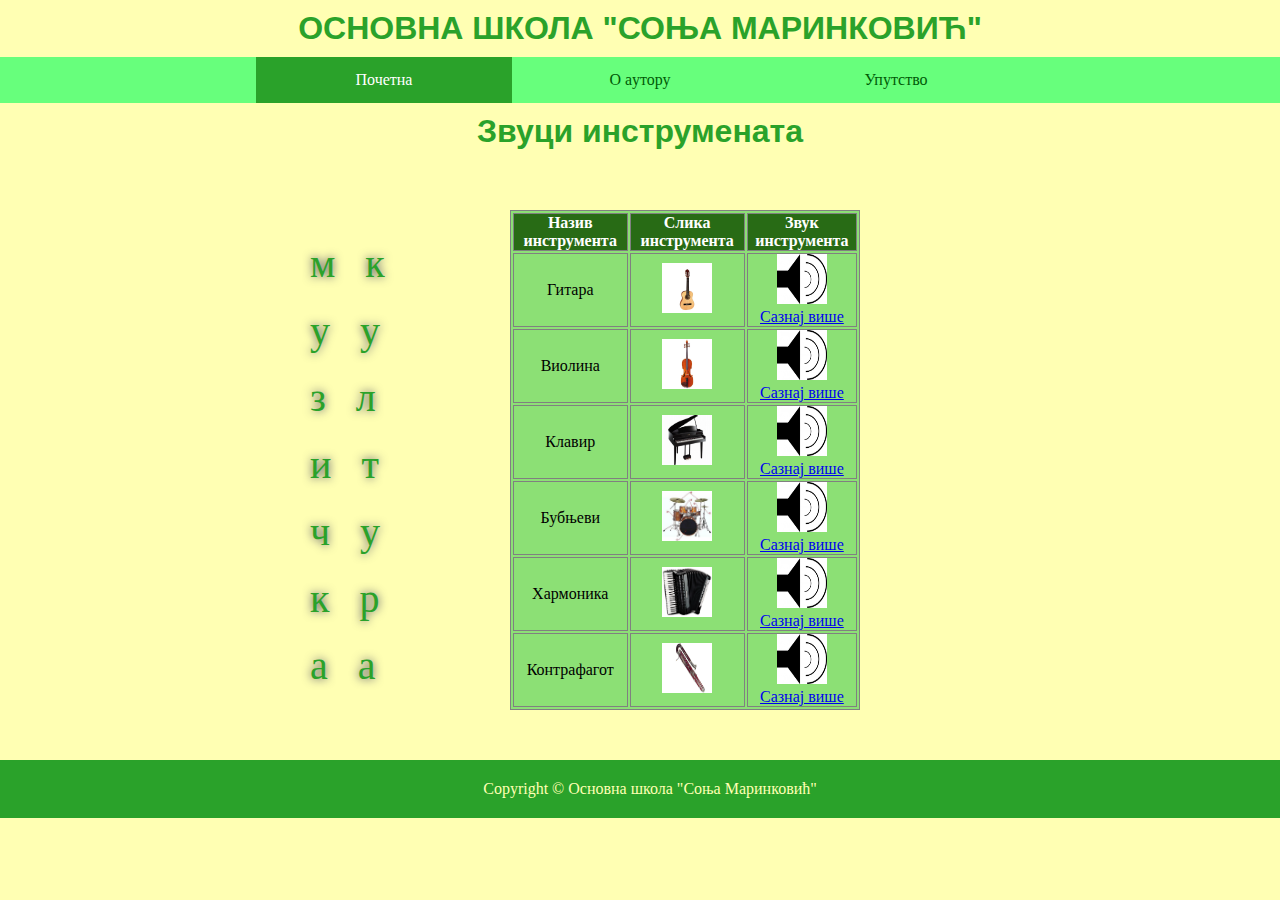
<file: 4EIT_B5 Zvuci instrumenata/index.html>
<!DOCTYPE html>
<html>
<head>
	<title>Zvuci instrumenata</title>
	<meta charset="UTF-8">
	<meta name="viewport" content="width=device-width, initial-scale=1.0"><meta name="viewport" content="width=device-width, initial-scale=1.0">
	<link rel="stylesheet" href="css/style.css">
</head>
<body>
	<h1>ОСНОВНА ШКОЛА "СОЊА МАРИНКОВИЋ"</h1>
	<ul>
		<li><a class="active" href="index.html">Почетна</a></li>
		<li><a href="pages/autor.html">O aутору</a></li>
		<li><a href="pages/uputstvo.html">Упутство</a></li>
	</ul>
    <h1>Звуци инструмената</h1>
	<div class="ukupno">
		<div class="naslov">
			<p>м &nbsp к</p>
			<p>у &nbsp у</p>
			<p>з &nbsp л</p>
			<p>и &nbsp т</p>
			<p>ч &nbsp у</p>
			<p>к &nbsp р</p>
            <p>а &nbsp а</p>
		</div>
		<div class="tabela">
            <table class="table">
                <thead class="ime">
                   <tr meta charset="UTF-8">
                       <th>Назив инструмента</th>
                       <th>Слика инструмента</th>
                       <th>Звук инструмента</th>
                   </tr>
               </thead>
               <!-- GITARA -->
               <tr>
                   <td>Гитара</td>
                       <td>	
                           <a href="https://sr.wikipedia.org/wiki/%D0%93%D0%B8%D1%82%D0%B0%D1%80%D0%B0">
                           <img src="img/gitara.jpg" alt="gitara" class="slika"></a>
                       </td>
                   <td>	
                       <img src="img/zvucnik.jpg" id="gitara" onmouseover="start('gitara')" onmouseout="stop('gitara')" alt="zvucnik" class="slika">
                       <br><a href="#" onclick="window.open('./pages/zicani.html','','width=200,height=400')">Сазнај више</a>
                   </td>
               </tr>
               <!-- VIOLINA -->
               <tr>
                   <td>Виолина</td>
                       <td>	
                           <a href="https://sr.wikipedia.org/wiki/%D0%92%D0%B8%D0%BE%D0%BB%D0%B8%D0%BD%D0%B0">
                           <img src="img/violina.jpg" alt="violina" class="slika"></a>
                       </td>
                   <td>	
                       <img src="img/zvucnik.jpg" id="violina" onmouseover="start('violina')" onmouseout="stop('violina')" alt="zvucnik" class="slika">
                       <br><a href="#" onclick="window.open('./pages/zicani.html','','width=200,height=400')">Сазнај више</a>
                   </td>
               </tr>
               <!-- KLAVIR -->
               <tr>
                   <td>Клавир</td>
                       <td>		
                           <a href="https://sr.wikipedia.org/sr-ec/%D0%9A%D0%BB%D0%B0%D0%B2%D0%B8%D1%80">
                           <img src="img/klavir.jpg" alt="klavir" class="slika"></a>
                   </td>
                   <td>	
                       <img src="img/zvucnik.jpg" id="klavir" onmouseover="start('klavir')" onmouseout="stop('klavir')" alt="zvucnik" class="slika">
                       <br><a href="#" onclick="window.open('./pages/specijalne.html','','width=200,height=400')">Сазнај више</a>
                   </td>
               </tr>
               <!-- BUBNJEVI -->
               <tr>
                   <td>Бубњеви</td>
                       <td>		
                           <a href="https://sr.wikipedia.org/wiki/%D0%91%D1%83%D0%B1%D1%9A%D0%B5%D0%B2%D0%B8">
                           <img src="img/bubanj.jpg" alt="bubanj" class="slika"></a>
                   </td>
                   <td>	
                       <img src="img/zvucnik.jpg" id="bubanj" onmouseover="start('bubanj')" onmouseout="stop('bubanj')" alt="zvucnik" class="slika">
                       <br><a href="#" onclick="window.open('./pages/specijalne.html','','width=200,height=400')">Сазнај више</a>
                   </td>
               </tr>
               <!-- HARMONIKA -->
               <tr>
                   <td>Хармоника</td>
                       <td>		
                           <a href="https://sr.wikipedia.org/wiki/%D0%A5%D0%B0%D1%80%D0%BC%D0%BE%D0%BD%D0%B8%D0%BA%D0%B0">
                           <img src="img/harmonika.jpg" alt="harmonika" class="slika"></a>
                   </td>
                   <td>	
                       <img src="img/zvucnik.jpg" id="harmonika" onmouseover="start('harmonika')" onmouseout="stop('harmonika')" alt="zvucnik" class="slika">
                       <br><a href="#" onclick="window.open('./pages/specijalne.html','','width=200,height=400')">Сазнај више</a>
                   </td>
               </tr>
               <!-- KONTRAFAGOT -->
               <tr>
                   <td>Контрафагот</td>
                       <td>		
                           <a href="https://sr.wikipedia.org/wiki/%D0%9A%D0%BE%D0%BD%D1%82%D1%80%D0%B0%D1%84%D0%B0%D0%B3%D0%BE%D1%82">
                           <img src="img/kontrafagot.jpg" alt="kontrafagot" class="slika"></a>
                   </td>
                   <td>	
                       <img src="img/zvucnik.jpg" id="kontrafagot" onmouseover="start('kontrafagot')" onmouseout="stop('kontrafagot')" alt="zvucnik" class="slika">
                       <br><a href="#" onclick="window.open('./pages/duvacki.html','','width=200,height=400')">Сазнај више</a>
                   </td>
               </tr>
               <audio id='gitara'><source src="sound/gitara.mp3" type="audio/mpeg"/></audio>
               <audio id='violina'><source src="sound/violina.mp3" type="audio/mpeg"/></audio>
               <audio id='klavir'><source src="sound/klavir.mp3" type="audio/mpeg"/></audio>
               <audio id='bubanj'><source src="sound/bubanj.mp3" type="audio/mpeg"/></audio>
               <audio id='harmonika'><source src="sound/harmonika.mp3" type="audio/mpeg"/></audio>
               <audio id='kontrafagot'><source src="sound/kontrafagot.mp3" type="audio/mpeg"/></audio>
               </table>
		</div>
	</div>	
	<div class="futer">
		<p>Copyright © Основна школа "Соња Маринковић"</p>
	</div>
	<script src="javaScript/myscript.js"> </script> 
</body>
</html>
</file>
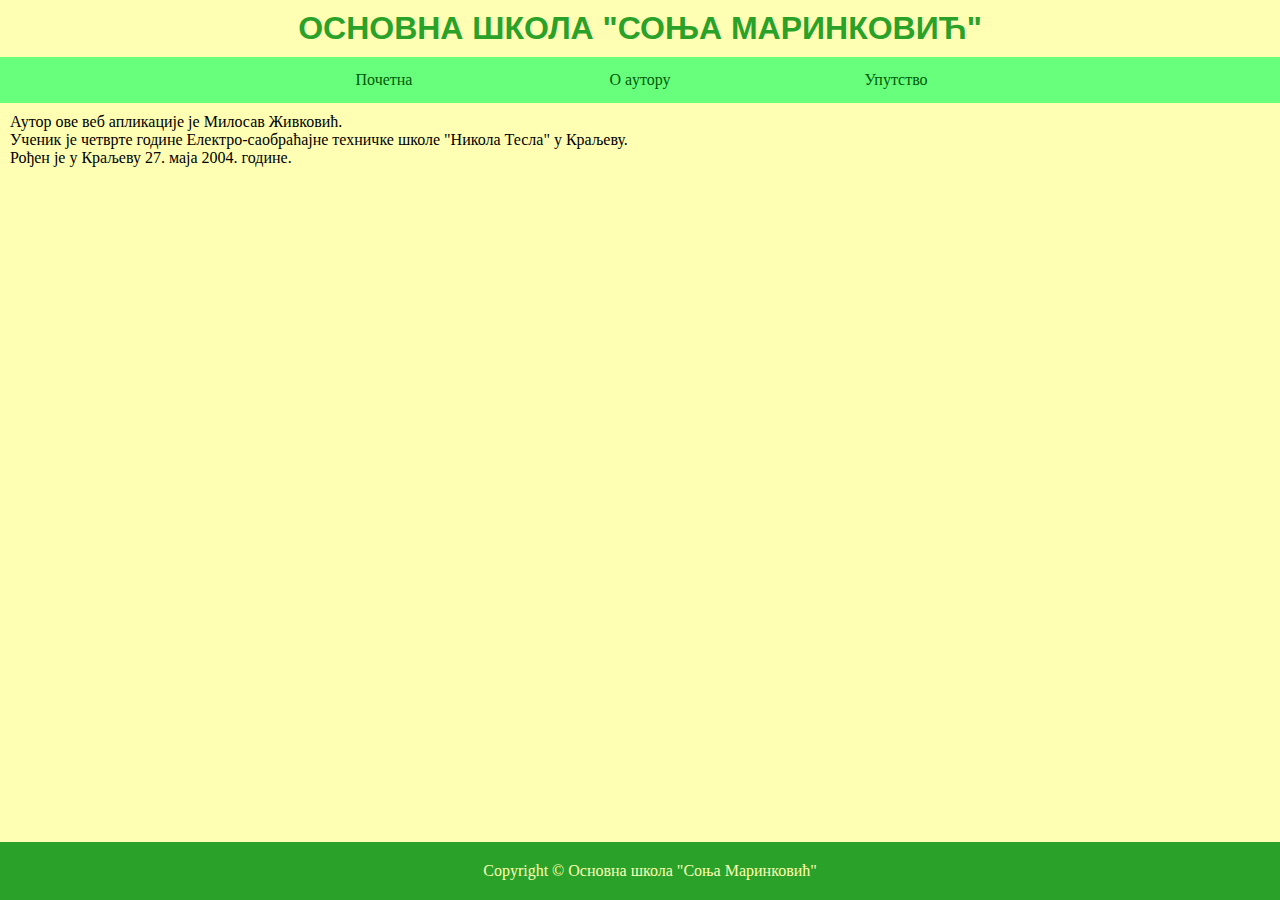
<file: 4EIT_B5 Zvuci instrumenata/pages/autor.html>
<!DOCTYPE html>
<html>
<head>
	<title>О аутору</title>
	<meta charset="UTF-8">
	<meta name="viewport" content="width=device-width, initial-scale=1.0">
	<link rel="stylesheet" href="../css/style.css">
</head>
<body>
	<h1> ОСНОВНА ШКОЛА "СОЊА МАРИНКОВИЋ" </h1>
	<ul>
	<li><a href="../index.html">Почетна</a></li>
	<li><a href="autor.html">O aутору</a></li>
	<li><a href="uputstvo.html">Упутство</a></li>
	</ul>
		<p >Аутор ове веб апликације је Милосав Живковић.<br>
			Ученик је четврте године Електро-саобраћајне техничке школе "Никола Тесла" у Краљеву.<br>
			Рођен је у Краљеву 27. маја 2004. године.</p>
		
<footer>
	<p>Copyright © Основна школа "Соња Маринковић"<br>
</body>
</html>
</file>
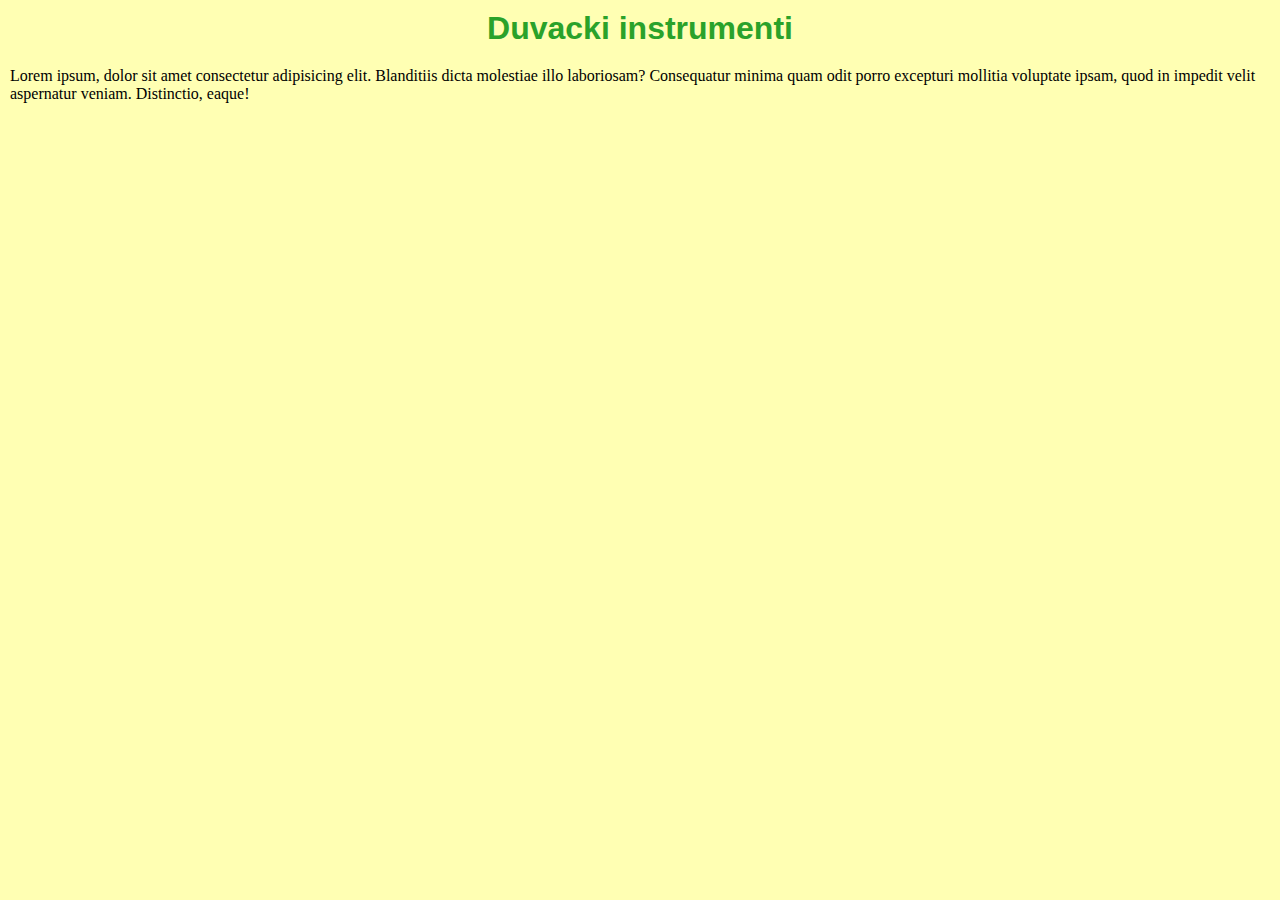
<file: 4EIT_B5 Zvuci instrumenata/pages/duvacki.html>
<!DOCTYPE html>
<html lang="en">
<head>
    <meta charset="UTF-8">
    <meta http-equiv="X-UA-Compatible" content="IE=edge">
    <meta name="viewport" content="width=device-width, initial-scale=1.0">
    <title>Document</title>
    <link rel="stylesheet" href="../css/style.css">
</head>
<body>
    <h1>
        Duvacki instrumenti
    </h1>
    <p>
        Lorem ipsum, dolor sit amet consectetur adipisicing elit. Blanditiis dicta molestiae illo laboriosam? Consequatur minima quam odit porro excepturi mollitia voluptate ipsam, quod in impedit velit aspernatur veniam. Distinctio, eaque!
    </p>
</body>
</html>
</file>
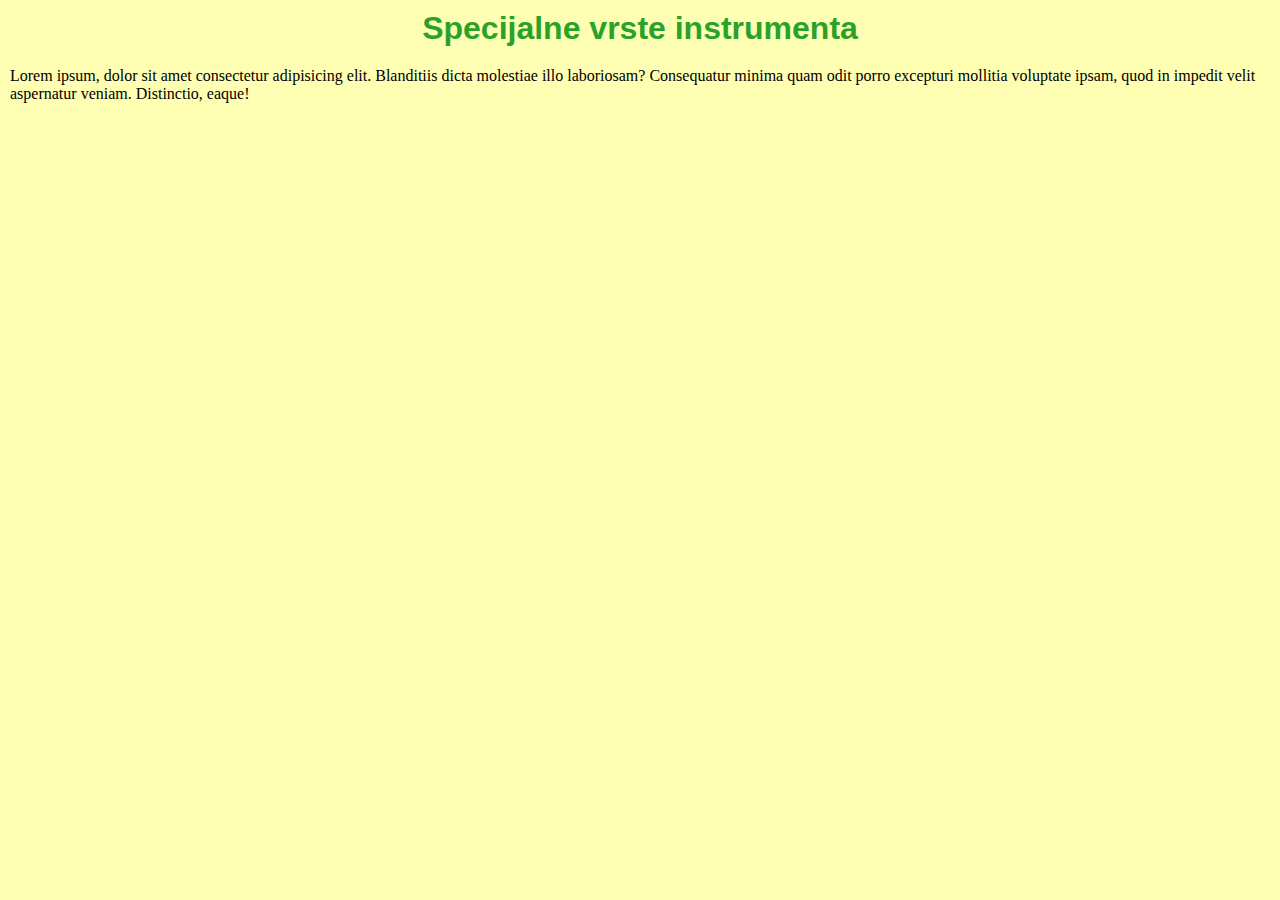
<file: 4EIT_B5 Zvuci instrumenata/pages/specijalne.html>
<!DOCTYPE html>
<html lang="en">
<head>
    <meta charset="UTF-8">
    <meta http-equiv="X-UA-Compatible" content="IE=edge">
    <meta name="viewport" content="width=device-width, initial-scale=1.0">
    <title>Document</title>
    <link rel="stylesheet" href="../css/style.css">
</head>
<body>
    <h1>
        Specijalne vrste instrumenta
    </h1>
    <p>
        Lorem ipsum, dolor sit amet consectetur adipisicing elit. Blanditiis dicta molestiae illo laboriosam? Consequatur minima quam odit porro excepturi mollitia voluptate ipsam, quod in impedit velit aspernatur veniam. Distinctio, eaque!
    </p>
</body>
</html>
</file>
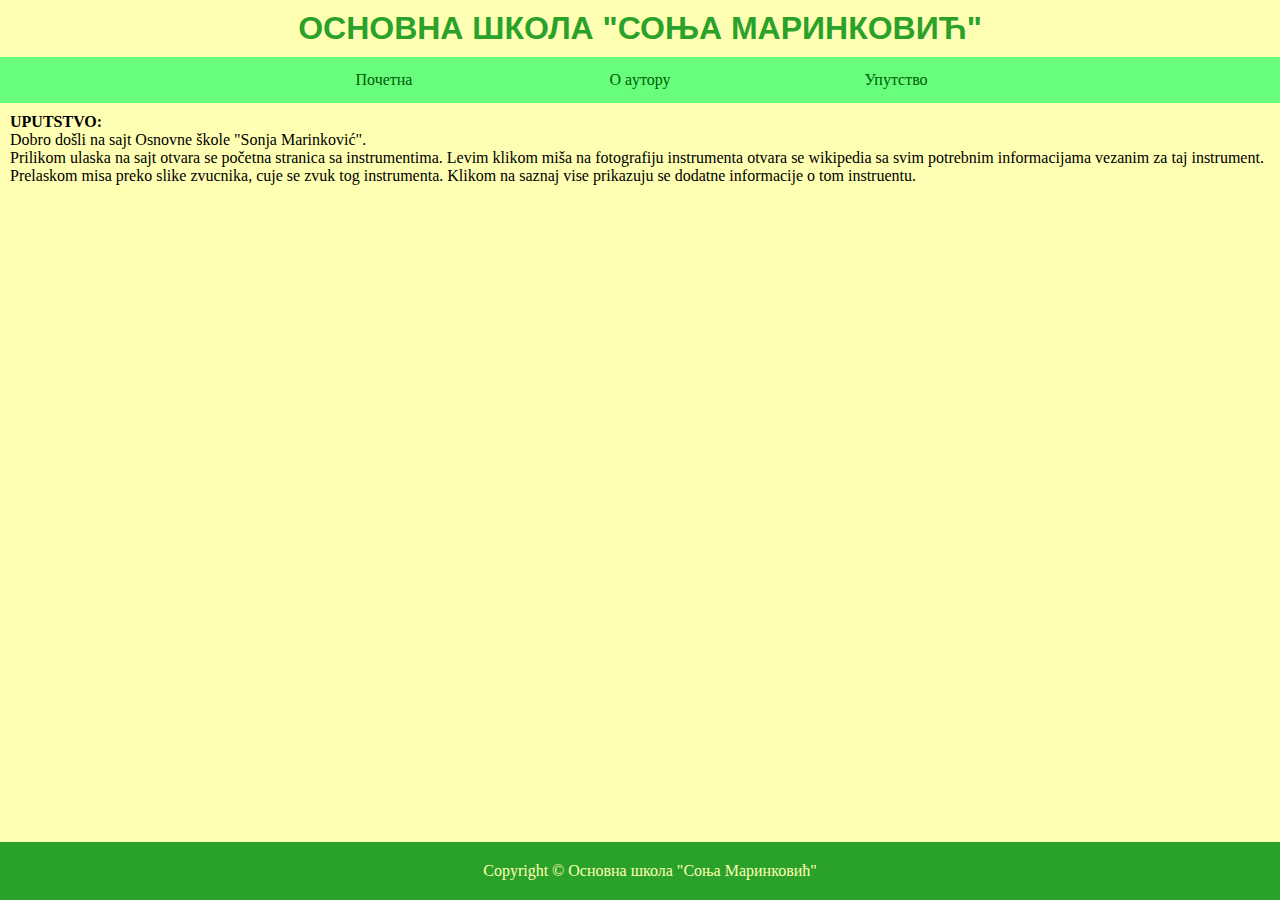
<file: 4EIT_B5 Zvuci instrumenata/pages/uputstvo.html>
<!DOCTYPE html>
<html>
<head>
	<title>О аутору</title>
	<meta charset="UTF-8">
	<meta name="viewport" content="width=device-width, initial-scale=1.0">
	<link rel="stylesheet" href="../css/style.css">
</head>
<body>
<div class="container">
<h1> ОСНОВНА ШКОЛА "СОЊА МАРИНКОВИЋ" </h1>
<ul>
  <li><a href="../index.html">Почетна</a></li>
  <li><a href="autor.html">O aутору</a></li>
  <li><a href="uputstvo.html">Упутство</a></li>

</ul>
<p><b>UPUTSTVO:<br></b>Dobro došli na sajt Osnovne škole "Sonja Marinković".<br>Prilikom ulaska na sajt otvara se početna stranica sa instrumentima. Levim klikom miša na fotografiju instrumenta otvara se wikipedia sa svim potrebnim informacijama vezanim za taj instrument. Prelaskom misa preko slike zvucnika, cuje se zvuk tog instrumenta. Klikom na saznaj vise prikazuju se dodatne informacije o tom instruentu.</p>



<footer>
	  <p>Copyright © Основна школа "Соња Маринковић"<br>
	</footer></div>

</body>
</html>
</file>
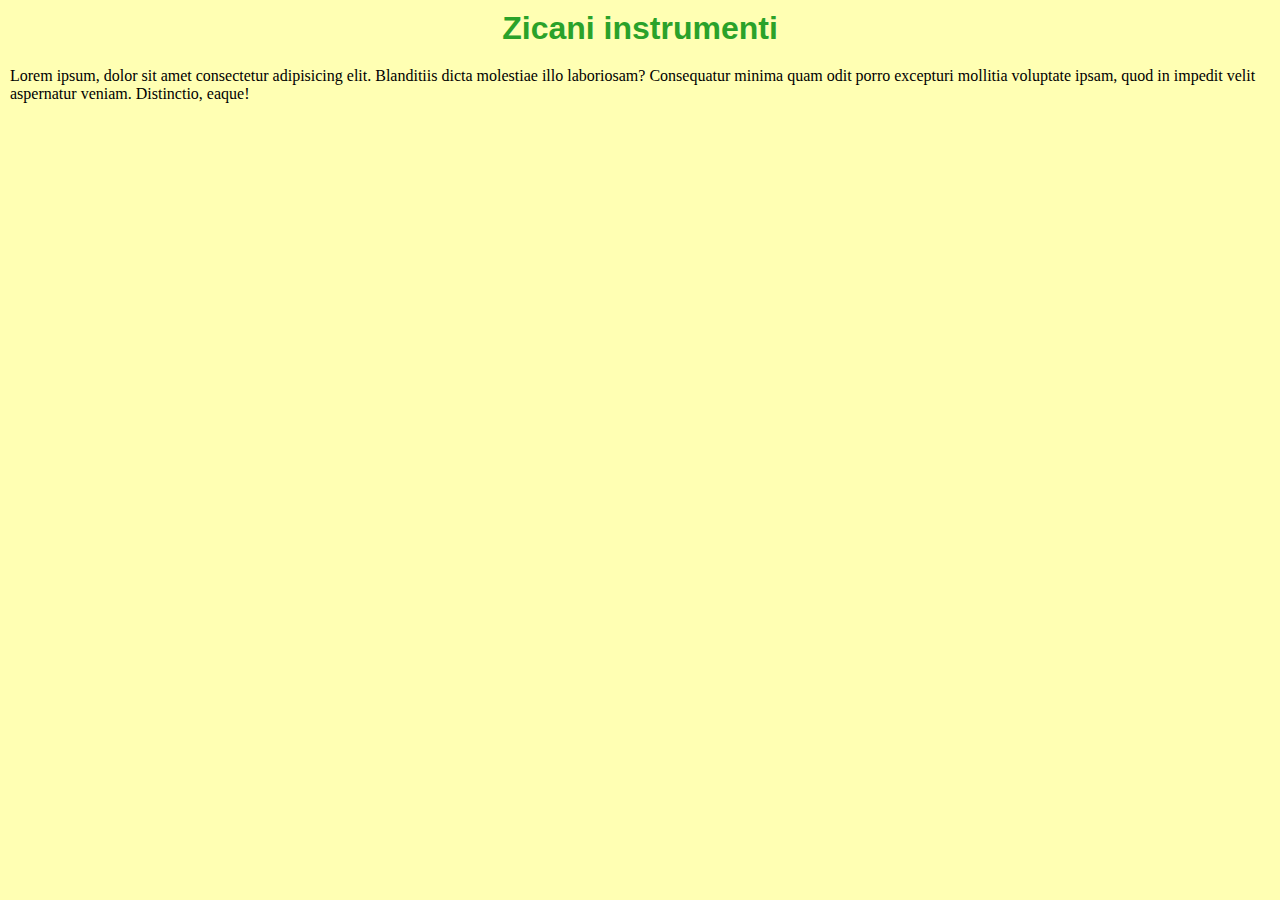
<file: 4EIT_B5 Zvuci instrumenata/pages/zicani.html>
<!DOCTYPE html>
<html lang="en">
<head>
    <meta charset="UTF-8">
    <meta http-equiv="X-UA-Compatible" content="IE=edge">
    <meta name="viewport" content="width=device-width, initial-scale=1.0">
    <title>Document</title>
    <link rel="stylesheet" href="../css/style.css">
</head>
<body>
    <h1>
        Zicani instrumenti
    </h1>
    <p>
        Lorem ipsum, dolor sit amet consectetur adipisicing elit. Blanditiis dicta molestiae illo laboriosam? Consequatur minima quam odit porro excepturi mollitia voluptate ipsam, quod in impedit velit aspernatur veniam. Distinctio, eaque!
    </p>
</body>
</html>
</file>
<file: 4EIT_B5 Zvuci instrumenata/css/style.css>
*{
    margin: 0;
    padding: 0;
  }
  body{
    background-color:#ffffb3;
    overflow-x: hidden;
  }
  h1{
    text-align: center;
    color:#2aa22a;
    font-family: arial, sans-serif;
    padding: 10px;
  }
  
  
  
  ul {
    width: 100%;
    list-style-type: none;
    margin: 0;
    padding: 0;
    overflow: hidden;
    background-color: #67ff7c;
    display: flex;
    justify-content: center;
    align-items: center;
  }
  li {
    width:20%;
  }
  
  li a {
    display: block;
    color: #005a06;
    text-align: center;
    padding: 14px 16px;
    text-decoration: none;
  }
  
  li a:hover {
    background-color: #005a06;
    color: aliceblue;
  }
  
  .active {
    background-color: #2aa22a;
    color: white;
  }
  li:last-child {
      margin-right: 100px;
  }
  li:first-child {
      margin-left: 100px;
  }
  
  .ukupno{
    display: block;
    height: 600px;
  }
  .naslov{
    float: left;
    width: 135px;
    margin-left: 300px;
    height: 50px;
    font-size: 40px;
    color: #2aa22a;
    text-shadow: 0 0 10px #3c3c5d;
    padding-top: 70px;
  }
  .tabela{
    float: left;
    display: block;
    width: 500px;
    padding-top: 50px;
  }
  
th{
    color:white;
}
table, th, td {
    border: 1px solid grey;
  }
  .table td {
    text-align: center;
    vertical-align: middle;
  }
  .table{
    background-color:#8ce075;
    width: 350px;
    height:200px;
    text-align:center;
    margin:0px auto;
  }
  .slika{
	height:50px;
	width:50px;
}
.delovizaglavlja
{
	float:left;
	margin:10px 170px;
}
.ime
{
	background-color:#286b15;
}
  footer{
    position: fixed;
    background-color:  #2aa22a;
    left: 0;
    bottom: 0;
    width: 100%;
    color: #ffffb3;
    text-align: center;
    padding: 10px;
  }
  .futer{
    background-color:  #2aa22a;
    left: 0;
    bottom: 0;
    width: 100%;
    color: #ffffb3;
    text-align: center;
    padding: 10px;
  }
  p{
    margin:0;
    padding: 10px;
  }
</file>
